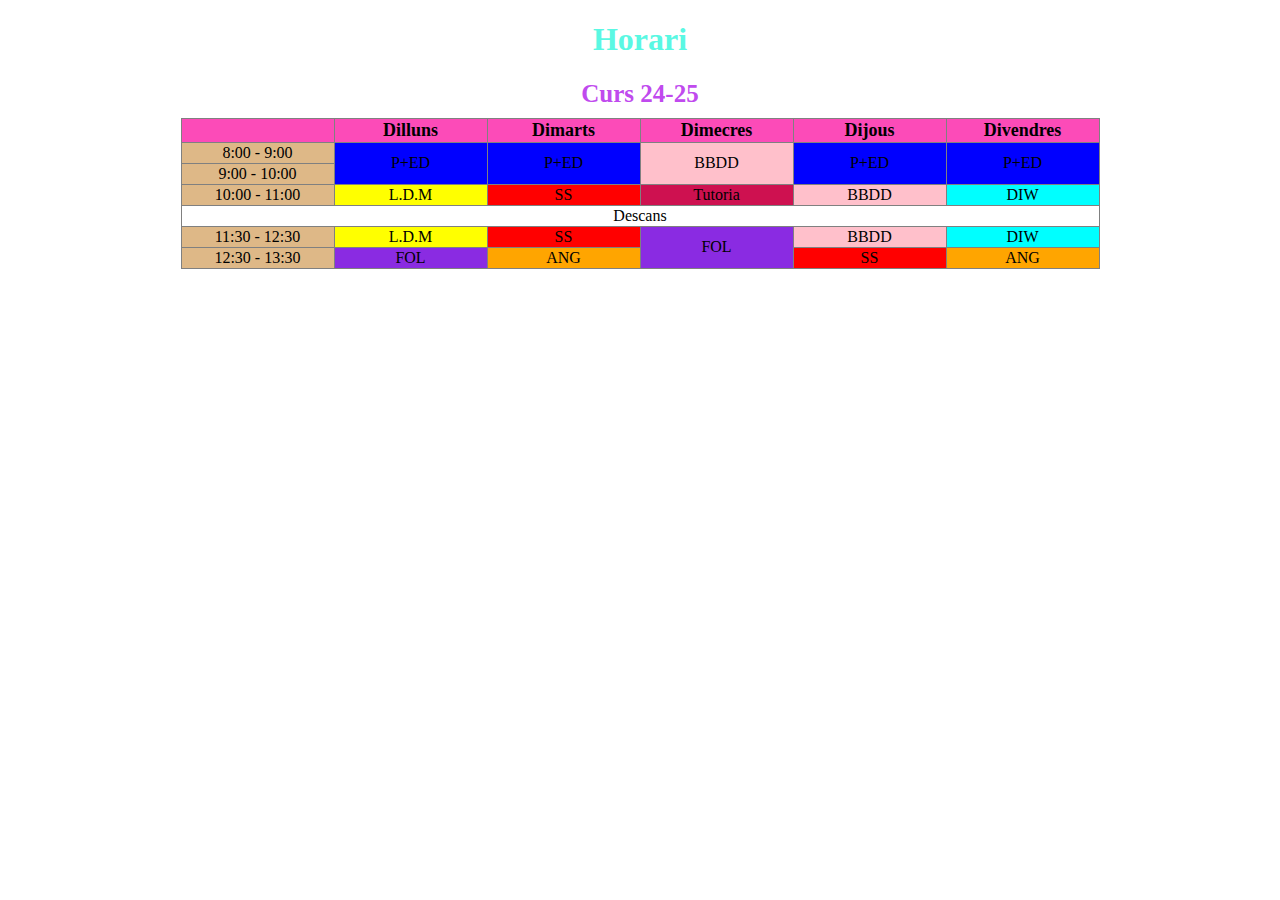
<file: horari.html>
<!DOCTYPE html>
<html lang="en">
<head>
    <meta charset="UTF-8">
    <meta name="viewport" content="width=device-width, initial-scale=1.0">
    <title>Document</title>
    <link rel="stylesheet" href="style.css">
</head>
<body>
    <h1>Horari</h1>
    <table border="1">
        <caption>Curs 24-25</caption>
        <tr>
            <th></th>  
            <th>Dilluns</th>
            <th>Dimarts</th>
            <th>Dimecres</th>
            <th>Dijous</th>
            <th>Divendres</th>
        </tr>
        <tr>
            <td class="hora">8:00 - 9:00</td>
            <td rowspan="2" class="ped">P+ED</td>
            <td rowspan="2" class="ped">P+ED</td>
            <td rowspan="2" class="bbdd">BBDD</td>
            <td rowspan="2" class="ped">P+ED</td>
            <td rowspan="2" class="ped">P+ED</td>
        </tr>
        <tr>
            <td class="hora">9:00 - 10:00</td>
        </tr>
        <tr>
            <td class="hora">10:00 - 11:00</td>
            <td class="ldm">L.D.M</td>
            <td class="ss">SS</td>
            <td class="tut">Tutoria</td>
            <td class="bbdd">BBDD</td>
            <td class="diw">DIW</td>
        </tr>
        <tr>
            <td colspan="7">Descans</td>     
        </tr>
        <tr>
            <td class="hora">11:30 - 12:30</td>
            <td class="ldm">L.D.M</td>
            <td class="ss">SS</td>
            <td rowspan="2" class="fol">FOL</td>
            <td class="bbdd">BBDD</td>
            <td class="diw">DIW</td>
        </tr>
        <tr>
            <td class="hora">12:30 - 13:30</td>
            <td class="fol">FOL</td>
            <td class="ang">ANG</td>
            <td class="ss">SS</td>
            <td class="ang">ANG</td>
        </tr>
</body>
</html>
</file>
<file: style.css>
h1{
    text-align: center;
    color: rgb(90, 248, 227);
    font-weight: bold;
}
caption{
    text-align: center;
    color: rgb(192, 74, 238);
    font-size: 25px;
    font-weight: bold;
    padding-bottom: 10px;
}
table{
    border-collapse: collapse;
    margin: auto;
}
th{
    background-color: rgb(252, 75, 184);
    font-size: large;
    width: 150px;
    text-align: center;
    font-weight: bolder;
}
td{
    text-align: center;
}
.ped{
    background-color: blue;
}
.bbdd{
    background-color: pink;
}
.ldm{
    background-color: yellow;
}
.ss{
    background-color: red;
}
.diw{
    background-color: aqua;
}
.fol{
    background-color: blueviolet;
}
.ang{
    background-color: orange;
}
.tut{
    background-color: rgb(206, 17, 80);
}
.hora{
    background-color: burlywood;
}
</file>
